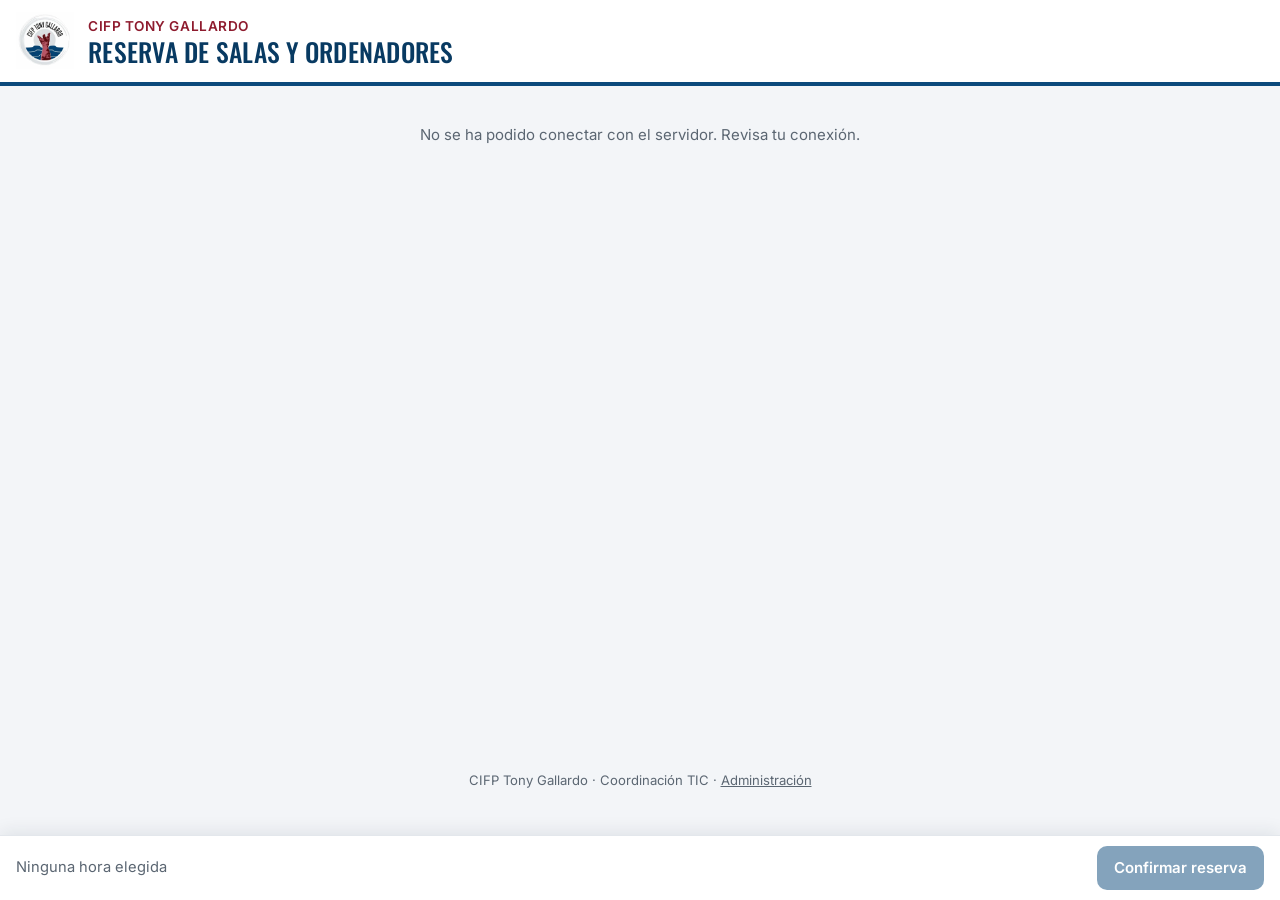
<file: index.html>
<!doctype html>
<html lang="es">
<head>
  <meta charset="utf-8">
  <meta name="viewport" content="width=device-width, initial-scale=1">
  <title>Reserva de Salas y Ordenadores · CIFP Tony Gallardo</title>
  <meta name="description" content="Reserva de salas y ordenadores del CIFP Tony Gallardo.">
  <meta name="theme-color" content="#0b4a7c">
  <link rel="icon" href="img/favicon.png" type="image/png">
  <link rel="preconnect" href="https://fonts.googleapis.com">
  <link rel="preconnect" href="https://fonts.gstatic.com" crossorigin>
  <link href="https://fonts.googleapis.com/css2?family=Inter:wght@400;600;700&family=Oswald:wght@500&display=swap" rel="stylesheet">
  <link rel="stylesheet" href="css/estilos.css">
</head>
<body>
  <header class="cabecera">
    <div class="cabecera-interior">
      <img src="img/logo.webp" alt="Logo CIFP Tony Gallardo">
      <div>
        <div class="sub">CIFP Tony Gallardo</div>
        <h1>Reserva de Salas y Ordenadores</h1>
      </div>
    </div>
  </header>

  <main>
    <div id="aviso" class="aviso oculto" role="status"></div>
    <div id="cargando" class="cargando">Cargando…</div>

    <div id="pantalla" class="layout oculto">
      <!-- Columna izquierda: datos, selección y mis reservas -->
      <section class="tarjeta" aria-labelledby="tituloReserva">
        <h2 id="tituloReserva">Tu reserva</h2>
        <div class="campos">
          <div class="campo">
            <label for="nombre">Nombre y apellidos</label>
            <input id="nombre" autocomplete="name" maxlength="60" placeholder="Ej.: Ana Pérez Santana">
          </div>
          <div class="campo">
            <label for="ciclo">Ciclo</label>
            <input id="ciclo" autocomplete="off" maxlength="40" placeholder="Ej.: DAM 2º">
          </div>
          <div class="campo ancho">
            <span class="campo-titulo" id="lblAula">Aula a reservar</span>
            <div id="aulas" class="aulas" role="radiogroup" aria-labelledby="lblAula"></div>
          </div>
          <div class="campo oculto" id="campoOrd">
            <label for="ordenadores">Nº de ordenadores</label>
            <input id="ordenadores" type="number" min="1" value="1" inputmode="numeric">
          </div>
        </div>

        <div id="avisoAula" class="aviso aviso-info oculto">
          <b>Emprendimiento requiere aprobación.</b> Necesita la aprobación verbal de jefatura de estudios. Puedes reservarla, pero quedará como «Pendiente de aprobación» hasta que jefatura la confirme.
        </div>

        <h3>Tu selección</h3>
        <div id="carrito"></div>

        <details class="mis" id="misReservas" open>
          <summary>Tus reservas desde este equipo (<span id="numMis">0</span>)</summary>
          <p class="ayuda oculto" id="misVacio" style="margin-top:8px">Aún no tienes reservas hechas desde este equipo.</p>
          <ul id="listaMis" class="lista-mis"></ul>
        </details>

        <p class="ayuda" style="margin-top:16px">
          Máximo <span class="maxDias">5</span> días con reservas a la vez (las pasadas no cuentan) y <span class="maxHoras">3</span> horas por aula y día.
          Solo puedes editar o quitar las reservas que hiciste desde este equipo.
          Si tienes algún problema, contacta con el correo:
          <a class="contactoEmail" href="#">…</a>
        </p>
      </section>

      <!-- Columna derecha: calendario y día -->
      <section class="tarjeta" aria-labelledby="tituloCalendario">
        <h2 id="tituloCalendario" class="oculto">Calendario</h2>
        <div class="cal-cabecera">
          <button class="cal-nav" id="mesAnterior" type="button" aria-label="Mes anterior">‹</button>
          <span class="mes" id="tituloMes"></span>
          <button class="cal-nav" id="mesSiguiente" type="button" aria-label="Mes siguiente">›</button>
        </div>
        <div class="cal-rejilla" id="cal"></div>
        <div class="leyenda-ocup" aria-hidden="true">
          <span><i></i> Libre</span>
          <span><i class="ocup-1"></i> Poca ocupación</span>
          <span><i class="ocup-2"></i> Bastante ocupada</span>
          <span><i class="ocup-3"></i> Completa</span>
          <span><i class="punto"></i> Horas elegidas</span>
        </div>
        <p class="ayuda" style="margin-top:8px">El color indica la ocupación del aula elegida. Pulsa un día para ver quién tiene reservada cada hora.</p>
      </section>

      <!-- Tercera columna: horas del día elegido -->
      <section class="tarjeta" aria-labelledby="tituloDia">
        <h3 id="tituloDia"></h3>
        <div id="listaDia"></div>
      </section>
    </div>
  </main>

  <div class="barra">
    <div class="barra-in">
      <span class="resumen" id="resumenCarrito">Ninguna hora elegida</span>
      <button class="btn btn-primario" id="reservar" type="button" disabled>Confirmar reserva</button>
    </div>
  </div>

  <footer class="pie">
    CIFP Tony Gallardo · Coordinación TIC · <a href="admin.html">Administración</a>
  </footer>

  <script src="js/comun.js"></script>
  <script src="js/reserva.js"></script>
</body>
</html>
</file>
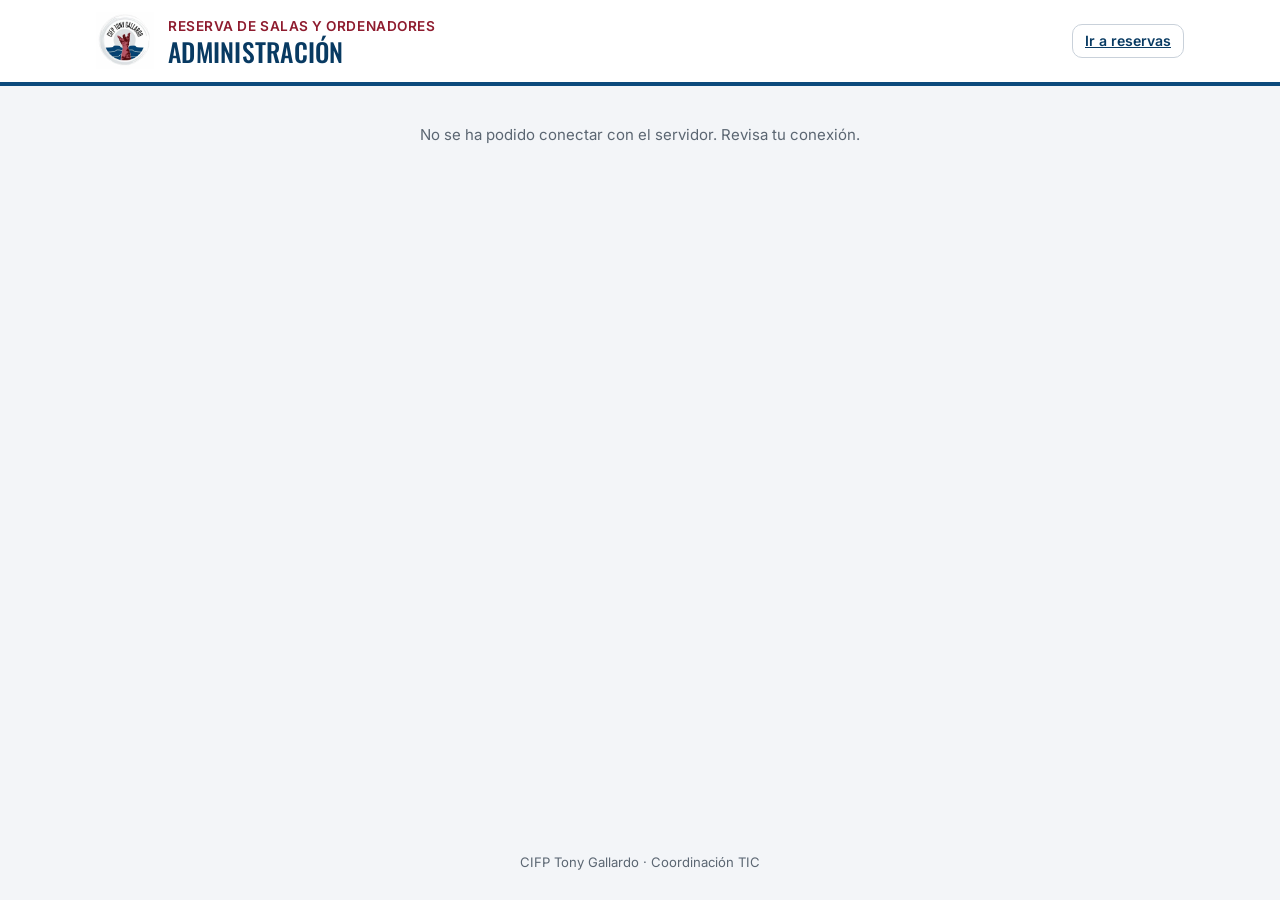
<file: admin.html>
<!doctype html>
<html lang="es">
<head>
  <meta charset="utf-8">
  <meta name="viewport" content="width=device-width, initial-scale=1">
  <title>Administración · Reserva de Salas y Ordenadores</title>
  <meta name="robots" content="noindex">
  <meta name="theme-color" content="#0b4a7c">
  <link rel="icon" href="img/favicon.png" type="image/png">
  <link rel="preconnect" href="https://fonts.googleapis.com">
  <link rel="preconnect" href="https://fonts.gstatic.com" crossorigin>
  <link href="https://fonts.googleapis.com/css2?family=Inter:wght@400;600;700&family=Oswald:wght@500&display=swap" rel="stylesheet">
  <link rel="stylesheet" href="css/estilos.css">
</head>
<body>
  <header class="cabecera">
    <div class="cabecera-interior" style="display:flex;align-items:center;gap:14px;max-width:1120px;margin:0 auto;padding:12px 16px;width:100%">
      <img src="img/logo.webp" alt="Logo CIFP Tony Gallardo" style="width:58px;height:58px">
      <div>
        <div class="sub">Reserva de Salas y Ordenadores</div>
        <h1>Administración</h1>
      </div>
      <div style="margin-left:auto;display:flex;gap:8px">
        <a class="btn btn-secundario btn-peq" href="./">Ir a reservas</a>
        <button class="btn btn-secundario btn-peq oculto" id="salir" type="button">Salir</button>
      </div>
    </div>
  </header>

  <main>
    <div id="cargando" class="cargando">Cargando…</div>

    <!-- Acceso -->
    <section id="vistaLogin" class="tarjeta login oculto">
      <h2>Acceso de administración</h2>
      <p class="ayuda" style="margin-top:4px">Introduce la contraseña para gestionar las reservas.</p>
      <form id="formLogin">
        <div class="campo" style="margin-top:14px">
          <label for="password">Contraseña</label>
          <input id="password" type="password" autocomplete="current-password" required>
        </div>
        <div id="loginError" class="aviso aviso-error oculto" style="margin-top:14px"></div>
        <div class="botonera">
          <button class="btn btn-primario derecha" type="submit">Entrar</button>
        </div>
      </form>
    </section>

    <!-- Panel -->
    <section id="vistaPanel" class="oculto">
      <div class="tabs" role="tablist">
        <button class="tab activa" type="button" data-tab="dia" role="tab">Día</button>
        <button class="tab" type="button" data-tab="lista" role="tab">Listado</button>
      </div>

      <div id="tabDia" class="tarjeta">
        <div class="admin-barra">
          <button class="cal-nav" id="diaAnterior" type="button" aria-label="Día anterior">‹</button>
          <input type="date" id="diaFecha" aria-label="Fecha">
          <button class="cal-nav" id="diaSiguiente" type="button" aria-label="Día siguiente">›</button>
          <button class="btn btn-secundario btn-peq" id="diaHoy" type="button">Hoy</button>
          <button class="btn btn-primario btn-peq" id="nuevaDia" type="button" style="margin-left:auto">+ Nueva reserva</button>
        </div>
        <h3 class="dia-titulo" id="diaTitulo"></h3>
        <div class="tabla-wrap">
          <table class="tabla">
            <thead>
              <tr><th>Fecha</th><th>Hora</th><th>Aula</th><th>Nombre</th><th>Ciclo</th><th>Ord.</th><th>Estado</th><th></th></tr>
            </thead>
            <tbody id="filasDia"></tbody>
          </table>
        </div>
      </div>

      <div id="tabLista" class="tarjeta oculto">
        <form class="filtros" id="formFiltros">
          <div class="campo"><label for="fDesde">Desde</label><input type="date" id="fDesde"></div>
          <div class="campo"><label for="fHasta">Hasta</label><input type="date" id="fHasta"></div>
          <div class="campo"><label for="fNombre">Nombre</label><input id="fNombre" placeholder="Buscar nombre"></div>
          <div class="campo"><label for="fRecurso">Aula</label><select id="fRecurso"><option value="">Todas</option></select></div>
          <div class="campo"><label for="fEstado">Estado</label><select id="fEstado"><option value="">Todas</option><option value="pendiente">Pendientes</option><option value="aprobada">Aprobadas</option></select></div>
        </form>
        <div class="botonera">
          <button class="btn btn-primario btn-peq" type="button" id="buscar">Buscar</button>
          <button class="btn btn-secundario btn-peq" type="button" id="nueva">+ Nueva reserva</button>
          <a class="btn btn-secundario btn-peq" id="exportar" href="#">Exportar CSV</a>
          <button class="btn btn-primario btn-peq" type="button" id="aprobarSel" disabled>Aprobar seleccionadas</button>
          <button class="btn btn-peligro btn-peq derecha" type="button" id="borrarSel" disabled>Borrar seleccionadas</button>
        </div>
        <div class="tabla-wrap">
          <table class="tabla">
            <thead>
              <tr><th><input type="checkbox" id="selTodas" aria-label="Seleccionar todas"></th><th>Fecha</th><th>Hora</th><th>Aula</th><th>Nombre</th><th>Ciclo</th><th>Ord.</th><th>Estado</th><th></th></tr>
            </thead>
            <tbody id="filas"></tbody>
          </table>
        </div>
        <p class="ayuda" id="totalFilas" style="margin-top:10px"></p>
      </div>
    </section>
  </main>

  <!-- Modal de edición -->
  <div class="modal-fondo oculto" id="modal" role="dialog" aria-modal="true" aria-labelledby="modalTitulo">
    <form class="modal" id="formModal">
      <h2 id="modalTitulo">Reserva</h2>
      <input type="hidden" id="mId">
      <div class="campo"><label for="mNombre">Nombre y apellidos</label><input id="mNombre" maxlength="60" required></div>
      <div class="campo"><label for="mCiclo">Ciclo</label><input id="mCiclo" maxlength="40"></div>
      <div class="campo"><label for="mFecha">Fecha</label><input type="date" id="mFecha" required></div>
      <div class="campo"><label for="mFranja">Hora</label><select id="mFranja" required></select></div>
      <div class="campo"><label for="mAula">Aula</label><select id="mAula" required></select></div>
      <div class="campo"><label for="mEstado">Estado</label><select id="mEstado"><option value="aprobada">Aprobada</option><option value="pendiente">Pendiente de aprobación</option></select></div>
      <div class="campo" id="mOrdWrap"><label for="mOrd">Nº de ordenadores (solo carro)</label><input type="number" id="mOrd" min="1" value="1"></div>
      <div id="modalError" class="aviso aviso-error oculto"></div>
      <div class="botonera">
        <button class="btn btn-peligro" type="button" id="mBorrar">Borrar</button>
        <button class="btn btn-secundario derecha" type="button" id="mCancelar">Cancelar</button>
        <button class="btn btn-primario" type="submit">Guardar</button>
      </div>
    </form>
  </div>

  <footer class="pie" style="padding-bottom:28px">CIFP Tony Gallardo · Coordinación TIC</footer>

  <script src="js/comun.js"></script>
  <script src="js/admin.js"></script>
</body>
</html>
</file>
<file: css/estilos.css>
:root {
  --azul: #0b4a7c;
  --azul-oscuro: #083a62;
  --azul-claro: #e6eef6;
  --granate: #8e1b2e;
  --rosa-claro: #f8e9ec;
  --gris: #e3e7ec;
  --texto: #1d2733;
  --texto-suave: #5b6672;
  --fondo: #f3f5f8;
  --blanco: #ffffff;
  --verde: #1e7b4f;
  --verde-claro: #e3f3ea;
  --radio: 12px;
  --sombra: 0 1px 2px rgba(16, 32, 51, .06), 0 4px 16px rgba(16, 32, 51, .06);
}

* { box-sizing: border-box; }
html { -webkit-text-size-adjust: 100%; }

body {
  margin: 0;
  font-family: "Inter", system-ui, -apple-system, "Segoe UI", Roboto, sans-serif;
  font-size: 15px;
  line-height: 1.45;
  color: var(--texto);
  background: var(--fondo);
  min-height: 100vh;
  display: flex;
  flex-direction: column;
}

h1, h2, h3 { font-family: "Oswald", "Inter", sans-serif; font-weight: 500; letter-spacing: .01em; margin: 0; }
h2 { font-size: 1.35rem; color: var(--azul-oscuro); }
h3 { font-size: 1.05rem; color: var(--azul-oscuro); margin: 18px 0 8px; }
p { margin: 0; }
button, input, select { font: inherit; color: inherit; }
a { color: var(--azul); }
.oculto { display: none !important; }

/* ---------- cabecera y pie ---------- */
.cabecera { background: var(--blanco); border-bottom: 4px solid var(--azul); }
.cabecera-interior { max-width: 1280px; margin: 0 auto; padding: 12px 16px; display: flex; align-items: center; gap: 14px; }
.cabecera img { width: 58px; height: 58px; flex: none; }
.cabecera h1 { font-size: 1.6rem; color: var(--azul-oscuro); line-height: 1.1; text-transform: uppercase; }
.cabecera .sub { font-size: .85rem; color: var(--granate); font-weight: 600; letter-spacing: .04em; text-transform: uppercase; }
.pie { text-align: center; font-size: .82rem; color: var(--texto-suave); padding: 18px 16px 110px; }
.pie a { color: var(--texto-suave); }

main { flex: 1; width: 100%; max-width: 1280px; margin: 0 auto; padding: 18px 16px 110px; }

/* ---------- distribución en una pantalla ---------- */
/* Móvil: una columna. Ordenador: tres (datos | calendario | día). */
.layout { display: grid; grid-template-columns: 1fr; gap: 16px; align-items: start; }
@media (min-width: 1024px) {
  .layout { grid-template-columns: minmax(280px, 1fr) minmax(300px, 1fr) minmax(300px, 1fr); }
}

.tarjeta { background: var(--blanco); border-radius: var(--radio); box-shadow: var(--sombra); padding: 20px; }
@media (max-width: 560px) { .tarjeta { padding: 16px 12px; } main { padding-left: 12px; padding-right: 12px; } }

.campos { display: grid; grid-template-columns: 1fr 1fr; gap: 12px; }
@media (max-width: 480px) { .campos { grid-template-columns: 1fr; } }
.campo { display: flex; flex-direction: column; gap: 5px; }
.campo label, .campo-mini span { font-weight: 600; font-size: .86rem; }
.campo input, .campo select, .campo-mini input, .campo-mini select {
  padding: 9px 11px; min-height: 42px; width: 100%;
  border: 1.5px solid #c9d1da; border-radius: 10px; background: #fff; font-size: .98rem;
}
.campo input:focus, .campo select:focus, .campo-mini input:focus, .campo-mini select:focus {
  outline: none; border-color: var(--azul); box-shadow: 0 0 0 3px rgba(11, 74, 124, .15);
}
.campo-mini { display: flex; flex-direction: column; gap: 3px; font-size: .9rem; }

.ayuda { font-size: .85rem; color: var(--texto-suave); }
.cargando { color: var(--texto-suave); padding: 20px 0; text-align: center; }

/* ---------- botones ---------- */
.btn {
  display: inline-flex; align-items: center; justify-content: center; gap: 8px;
  border: 1.5px solid transparent; border-radius: 10px; padding: 10px 16px; min-height: 44px;
  font-weight: 600; cursor: pointer; transition: background .15s, border-color .15s;
}
.btn:disabled { opacity: .5; cursor: not-allowed; }
.btn-primario { background: var(--azul); color: #fff; }
.btn-primario:hover:not(:disabled) { background: var(--azul-oscuro); }
.btn-secundario { background: #fff; color: var(--azul-oscuro); border-color: #c9d1da; }
.btn-secundario:hover:not(:disabled) { border-color: var(--azul); }
.btn-peligro { background: #fff; color: var(--granate); border-color: #e3b5bd; }
.btn-peligro:hover:not(:disabled) { background: var(--rosa-claro); }
.btn-peq { padding: 6px 12px; min-height: 34px; font-size: .88rem; }

/* ---------- avisos ---------- */
.aviso { border-radius: 10px; padding: 12px 14px; margin-bottom: 14px; font-size: .95rem; }
.aviso-ok { background: var(--verde-claro); color: #145536; }
.aviso-error { background: var(--rosa-claro); color: var(--granate); }
.lista-aviso { margin: 6px 0 0; padding-left: 18px; font-size: .9rem; }

/* ---------- selección ---------- */
.lista-carrito { list-style: none; margin: 0; padding: 0; display: grid; gap: 6px; max-height: 260px; overflow: auto; }
.lista-carrito li, .item-mis { display: flex; align-items: center; gap: 10px; padding: 8px 10px; border: 1px solid var(--gris); border-radius: 10px; }
.info { flex: 1; min-width: 0; display: flex; flex-direction: column; font-size: .92rem; }
.quitar { width: 32px; height: 32px; flex: none; border-radius: 50%; border: 1px solid #c9d1da; background: #fff; cursor: pointer; font-size: 1.1rem; line-height: 1; }
.quitar:hover { border-color: var(--granate); color: var(--granate); }

.mis { margin-top: 16px; border-top: 1px solid var(--gris); padding-top: 12px; }
.mis summary { cursor: pointer; font-weight: 600; color: var(--azul-oscuro); }
.lista-mis { list-style: none; margin: 8px 0 0; padding: 0; display: grid; gap: 6px; }
.item-mis { flex-wrap: wrap; }
.item-mis.editando { display: block; }
.acciones-mis { display: flex; gap: 6px; flex: none; }
.editor { display: grid; grid-template-columns: 1fr 1fr; gap: 8px; }
.editor .acciones-mis { grid-column: 1 / -1; }
.editor .aviso { grid-column: 1 / -1; margin: 0; }
@media (max-width: 480px) { .editor { grid-template-columns: 1fr; } }

/* ---------- calendario ---------- */
.cal-cabecera { display: flex; align-items: center; justify-content: space-between; margin-bottom: 8px; }
.cal-cabecera .mes { font-family: "Oswald", sans-serif; font-size: 1.15rem; color: var(--azul-oscuro); }
.cal-nav { width: 40px; height: 40px; border-radius: 10px; border: 1px solid #c9d1da; background: #fff; cursor: pointer; font-size: 1.1rem; }
.cal-nav:disabled { opacity: .35; cursor: default; }
.cal-rejilla { display: grid; grid-template-columns: repeat(5, 1fr); gap: 5px; }
.cal-dsem { text-align: center; font-size: .75rem; font-weight: 700; color: var(--texto-suave); padding-bottom: 2px; }
.cal-dia {
  position: relative; height: 40px; border-radius: 10px; border: 1.5px solid var(--gris);
  background: #fff; font-weight: 600; cursor: pointer;
}
.cal-dia:hover:not(:disabled) { border-color: var(--azul); }
.cal-dia:disabled { background: transparent; border-color: transparent; color: #c2c8cf; cursor: default; font-weight: 400; }
.cal-dia.vacio { visibility: hidden; }
.cal-dia.hoy { box-shadow: inset 0 0 0 2px var(--granate); }
.cal-dia.activo { background: var(--azul); color: #fff; border-color: var(--azul); }
.cal-dia.marcado::after {
  content: ""; position: absolute; left: 50%; bottom: 4px; width: 6px; height: 6px; margin-left: -3px;
  border-radius: 50%; background: var(--verde);
}
.cal-dia.activo.marcado::after { background: #fff; }

/* Color del día según la ocupación del aula elegida */
.cal-dia.ocup-1:not(.activo) { background: #e3f3ea; border-color: #b9dfc9; }
.cal-dia.ocup-2:not(.activo) { background: #fff1c2; border-color: #ecd27a; }
.cal-dia.ocup-3:not(.activo) { background: #f6d3d9; border-color: #e3a5b0; color: var(--granate); }
.leyenda-ocup { display: flex; flex-wrap: wrap; gap: 6px 14px; font-size: .8rem; color: var(--texto-suave); margin-top: 10px; }
.leyenda-ocup span { display: inline-flex; align-items: center; gap: 6px; }
.leyenda-ocup i { display: inline-block; width: 14px; height: 14px; border-radius: 4px; border: 1.5px solid var(--gris); background: #fff; }
.leyenda-ocup i.ocup-1 { background: #e3f3ea; border-color: #b9dfc9; }
.leyenda-ocup i.ocup-2 { background: #fff1c2; border-color: #ecd27a; }
.leyenda-ocup i.ocup-3 { background: #f6d3d9; border-color: #e3a5b0; }
.leyenda-ocup i.punto { width: 8px; height: 8px; border: 0; border-radius: 50%; background: var(--verde); }

/* Aulas como botones */
.campo.ancho { grid-column: 1 / -1; }
.campo-titulo { font-weight: 600; font-size: .86rem; }
.aulas { display: grid; grid-template-columns: repeat(auto-fill, minmax(140px, 1fr)); gap: 6px; }
.aula-btn {
  display: flex; flex-direction: column; align-items: flex-start; justify-content: center; gap: 1px;
  min-height: 46px; padding: 8px 12px; border-radius: 10px; border: 1.5px solid #c9d1da;
  background: #fff; cursor: pointer; text-align: left; font-weight: 600; font-size: .92rem; color: var(--azul-oscuro);
}
.aula-btn:hover { border-color: var(--azul); }
.aula-btn small { font-weight: 600; font-size: .72rem; color: #6b5300; }
.aula-btn[aria-checked="true"] { background: var(--azul); border-color: var(--azul); color: #fff; }
.aula-btn[aria-checked="true"] small { color: #ffe9a8; }
.aula-btn:focus-visible { outline: 3px solid rgba(11, 74, 124, .35); outline-offset: 2px; }

/* ---------- horas del día ---------- */
.turno { font-family: "Oswald", sans-serif; font-size: .92rem; color: var(--granate); text-transform: uppercase; letter-spacing: .06em; margin: 12px 0 6px; }
.fila {
  width: 100%; display: grid; grid-template-columns: 112px 1fr; gap: 10px; align-items: center;
  padding: 9px 12px; margin-bottom: 6px; border-radius: 10px; border: 1.5px solid var(--gris);
  background: #fff; text-align: left; font-size: .92rem;
}
button.fila { cursor: pointer; }
button.fila:hover { border-color: var(--azul); background: var(--azul-claro); }
.fila .hora { font-variant-numeric: tabular-nums; color: var(--texto-suave); font-size: .85rem; }
.fila .estado { display: flex; flex-direction: column; min-width: 0; overflow-wrap: anywhere; }
.fila .linea { font-size: .82rem; font-weight: 400; }
.fila.libre .estado { color: var(--texto-suave); }
.fila.ocupada { background: var(--rosa-claro); border-color: #ebc9cf; color: var(--granate); }
.fila.mia { background: var(--verde-claro); border-color: #a8d5bd; color: #145536; font-weight: 600; }
.fila.sel { background: var(--azul); border-color: var(--azul); color: #fff; font-weight: 600; }
.fila.sel .hora { color: #dbe7f3; }
.fila.llena { background: #f1f3f5; border-color: #f1f3f5; color: var(--texto-suave); }
.fila.pasada { background: #f6f7f9; border-color: #f1f3f5; color: #b5bcc4; }
.fila.recreo { background: repeating-linear-gradient(135deg, #eef1f4, #eef1f4 6px, #e5e9ee 6px, #e5e9ee 12px); color: var(--texto-suave); }
@media (max-width: 480px) { .fila { grid-template-columns: 1fr; gap: 2px; } }

/* ---------- barra inferior ---------- */
.barra {
  position: fixed; left: 0; right: 0; bottom: 0; background: #fff; border-top: 1px solid var(--gris);
  box-shadow: 0 -4px 16px rgba(16, 32, 51, .08); padding: 10px 16px calc(10px + env(safe-area-inset-bottom)); z-index: 20;
}
.barra-in { max-width: 1280px; margin: 0 auto; display: flex; align-items: center; gap: 12px; }
.barra .resumen { font-size: .92rem; color: var(--texto-suave); }
.barra .btn { margin-left: auto; white-space: nowrap; }

/* ---------- avisos flotantes ---------- */
.toast {
  position: fixed; left: 50%; bottom: 90px; transform: translateX(-50%) translateY(20px);
  background: var(--texto); color: #fff; padding: 10px 16px; border-radius: 10px;
  font-size: .92rem; box-shadow: var(--sombra); opacity: 0; pointer-events: none;
  transition: opacity .2s, transform .2s; z-index: 60; max-width: calc(100% - 32px); text-align: center;
}
.toast.visible { opacity: 1; transform: translateX(-50%) translateY(0); }
.toast.error { background: var(--granate); }

/* ---------- reservas pendientes de aprobación ---------- */
.fila.pendiente { background: #fff6dc; border-color: #e8cf7a; color: #6b5300; font-weight: 600; }
.aviso-info { background: var(--azul-claro); color: var(--azul-oscuro); }
.badge-pend { display: inline-block; background: #f5d56b; color: #5a4500; border-radius: 999px; padding: 1px 8px; font-size: .78rem; font-weight: 700; white-space: nowrap; }

/* ---------- administración ---------- */
.login { max-width: 400px; margin: 30px auto 0; }
.botonera { display: flex; gap: 10px; margin-top: 18px; flex-wrap: wrap; align-items: center; }
.botonera .derecha { margin-left: auto; }
.tabs { display: flex; gap: 4px; border-bottom: 2px solid var(--gris); margin-bottom: 16px; }
.tab { border: 0; background: none; padding: 10px 16px; font-weight: 600; color: var(--texto-suave); cursor: pointer; border-bottom: 3px solid transparent; margin-bottom: -2px; }
.tab.activa { color: var(--azul-oscuro); border-bottom-color: var(--azul); }
.admin-barra { display: flex; gap: 8px; flex-wrap: wrap; align-items: center; margin-bottom: 6px; }
.admin-barra input[type=date] { padding: 8px 10px; border: 1.5px solid #c9d1da; border-radius: 10px; }
.dia-titulo { font-family: "Oswald", sans-serif; font-size: 1.2rem; color: var(--azul-oscuro); margin: 8px 0; }
.filtros { display: grid; grid-template-columns: repeat(auto-fit, minmax(150px, 1fr)); gap: 10px; align-items: end; }
.filtros .campo { margin: 0; }
.tabla-wrap { overflow-x: auto; margin-top: 14px; }
table.tabla { width: 100%; border-collapse: collapse; font-size: .9rem; }
.tabla th { text-align: left; font-size: .78rem; text-transform: uppercase; letter-spacing: .04em; color: var(--texto-suave); padding: 8px; border-bottom: 2px solid var(--gris); white-space: nowrap; }
.tabla td { padding: 8px; border-bottom: 1px solid var(--gris); vertical-align: middle; }
.tabla tr:hover td { background: #f8fafc; }
.tabla td.num { font-variant-numeric: tabular-nums; white-space: nowrap; }

.modal-fondo { position: fixed; inset: 0; background: rgba(16, 32, 51, .45); display: grid; place-items: center; padding: 16px; z-index: 50; }
.modal { background: #fff; border-radius: var(--radio); width: 100%; max-width: 440px; padding: 22px; box-shadow: 0 20px 50px rgba(0,0,0,.25); max-height: calc(100vh - 32px); overflow-y: auto; }
.modal .campo { margin-bottom: 10px; }
.modal .botonera { margin-top: 18px; }

@media print {
  .cabecera .acciones, .barra, .botonera, .pie, .tabs, .admin-barra { display: none !important; }
  body { background: #fff; }
  .tarjeta { box-shadow: none; }
}
</file>
